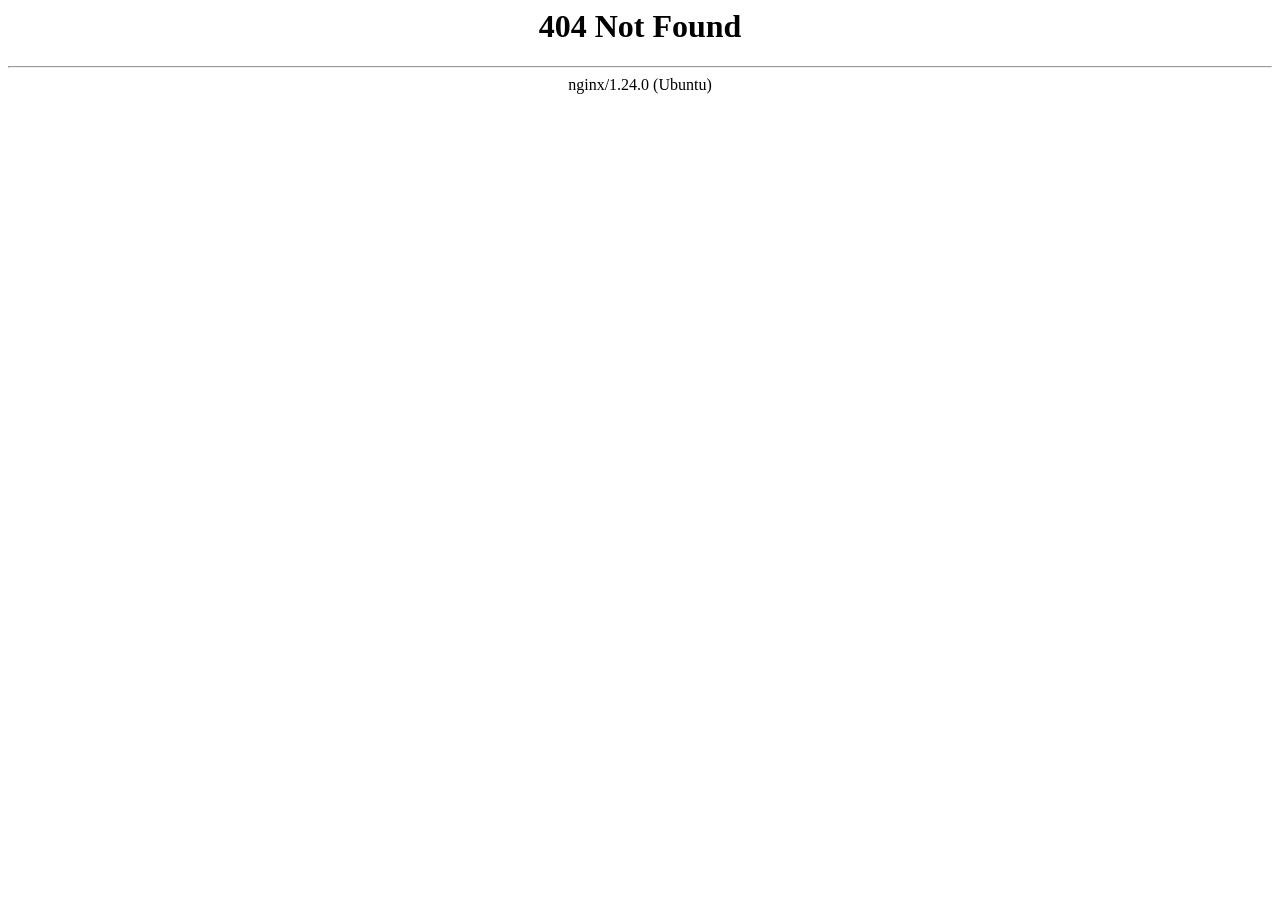
<file: work-single.html>
<html>
<head><title>404 Not Found</title></head>
<body>
<center><h1>404 Not Found</h1></center>
<hr><center>nginx/1.24.0 (Ubuntu)</center>
<script type="module" src="https://static.cloudflareinsights.com/beacon.min.js/vce701823e78c4301a35b7e07294d87301792088814092" integrity="sha512-UKNk8GbxkABxKcXYuLkO16EleLGUkcvJWtpSNmExE0Too3ZaFAxTscNWEc1OdAv5/BikHawapSCaiD2XCmp+Bw==" data-cf-beacon='{"version":"2024.11.0","token":"317c7824a07c40cb9ae929f34b17c111","r":1,"spa":2}' crossorigin="anonymous"></script>
</body>
</html>
</file>
